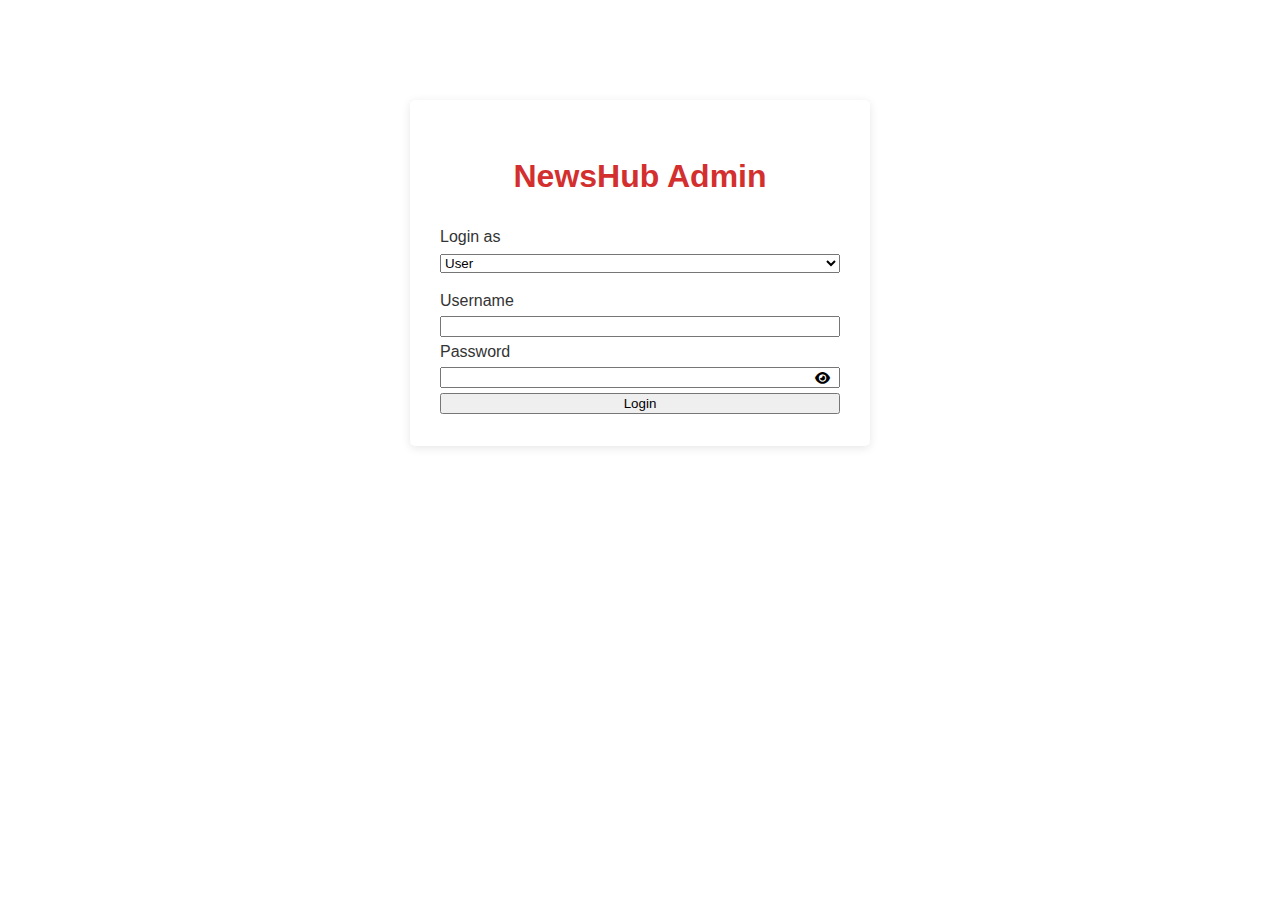
<file: login.html>
<!DOCTYPE html>
<html lang="en">
<head>
    <meta charset="UTF-8">
    <meta name="viewport" content="width=device-width, initial-scale=1.0">
    <title>NewsHub Admin | Login</title>
    <link rel="stylesheet" href="https://cdnjs.cloudflare.com/ajax/libs/font-awesome/6.4.0/css/all.min.css">
    <link rel="stylesheet" href="styles.css">
    <style>
        .login-container {
            max-width: 400px;
            margin: 100px auto;
            padding: 30px;
            background: white;
            border-radius: 5px;
            box-shadow: 0 2px 10px rgba(0,0,0,0.1);
        }
    </style>
</head>
<body>
    <div class="login-container">
        <h1 style="text-align: center; color: #d32f2f;">NewsHub Admin</h1>
        <form id="loginForm">
            <div class="form-group">
                <label>Login as</label>
                <select id="roleSelect" required style="width: 100%; margin-bottom: 15px;">
                    <option value="user">User</option>
                    <option value="admin">Admin</option>
                </select>
            </div>
            <div class="form-group">
                <label>Username</label>
                <input type="text" required style="width: 100%; box-sizing: border-box;">
            </div>
            <div class="form-group" style="position: relative; text-align: center;">
                <label style="display: block; text-align: left;">Password</label>
                <input type="password" id="passwordInput" required style="width: 100%; box-sizing: border-box; padding-right: 40px;">
                <button type="button" id="togglePassword" style="position: absolute; right: 10px; top: 32px; background: none; border: none; cursor: pointer; padding: 0;">
                    <i class="fa fa-eye"></i>
                </button>
            </div>
            <button type="submit" class="btn btn-primary" style="width: 100%;">Login</button>
        </form>
    </div>

    <script>
        document.getElementById('loginForm').addEventListener('submit', function(e) {
            e.preventDefault();
            // In production, validate credentials against database
            window.location.href = 'index.html'; // Redirect to dashboard
        });

        // Show/hide password functionality
        const passwordInput = document.getElementById('passwordInput');
        const togglePassword = document.getElementById('togglePassword');
        togglePassword.addEventListener('click', function() {
            const type = passwordInput.type === 'password' ? 'text' : 'password';
            passwordInput.type = type;
            this.innerHTML = type === 'password'
                ? '<i class="fa fa-eye"></i>'
                : '<i class="fa fa-eye-slash"></i>';
        });
    </script>
</body>
</html>
</file>
<file: styles.css>
/* Global Styles */
:root {
    --primary-color: #d32f2f;
    --dark-color: #222;
    --light-color: #f5f5f5;
}

body {
    background: #fff;
    color: #333;
    line-height: 1.6;
    font-family: 'Helvetica Neue', Arial, sans-serif;
}

.container {
    width: 90%;
    max-width: 1200px;
    margin: 0 auto;
}

/* Admin Styles */
.sidebar {
    width: 250px;
    background: var(--dark-color);
    color: #fff;
    height: 100vh;
    position: fixed;
    padding: 20px 0;
}

.main-content {
    margin-left: 250px;
    width: calc(100% - 250px);
    padding: 20px;
}

/* Responsive Design */
@media (max-width: 768px) {
    .sidebar {
        width: 100%;
        height: auto;
        position: relative;
    }
    
    .main-content {
        margin-left: 0;
        width: 100%;
    }
}
</file>
